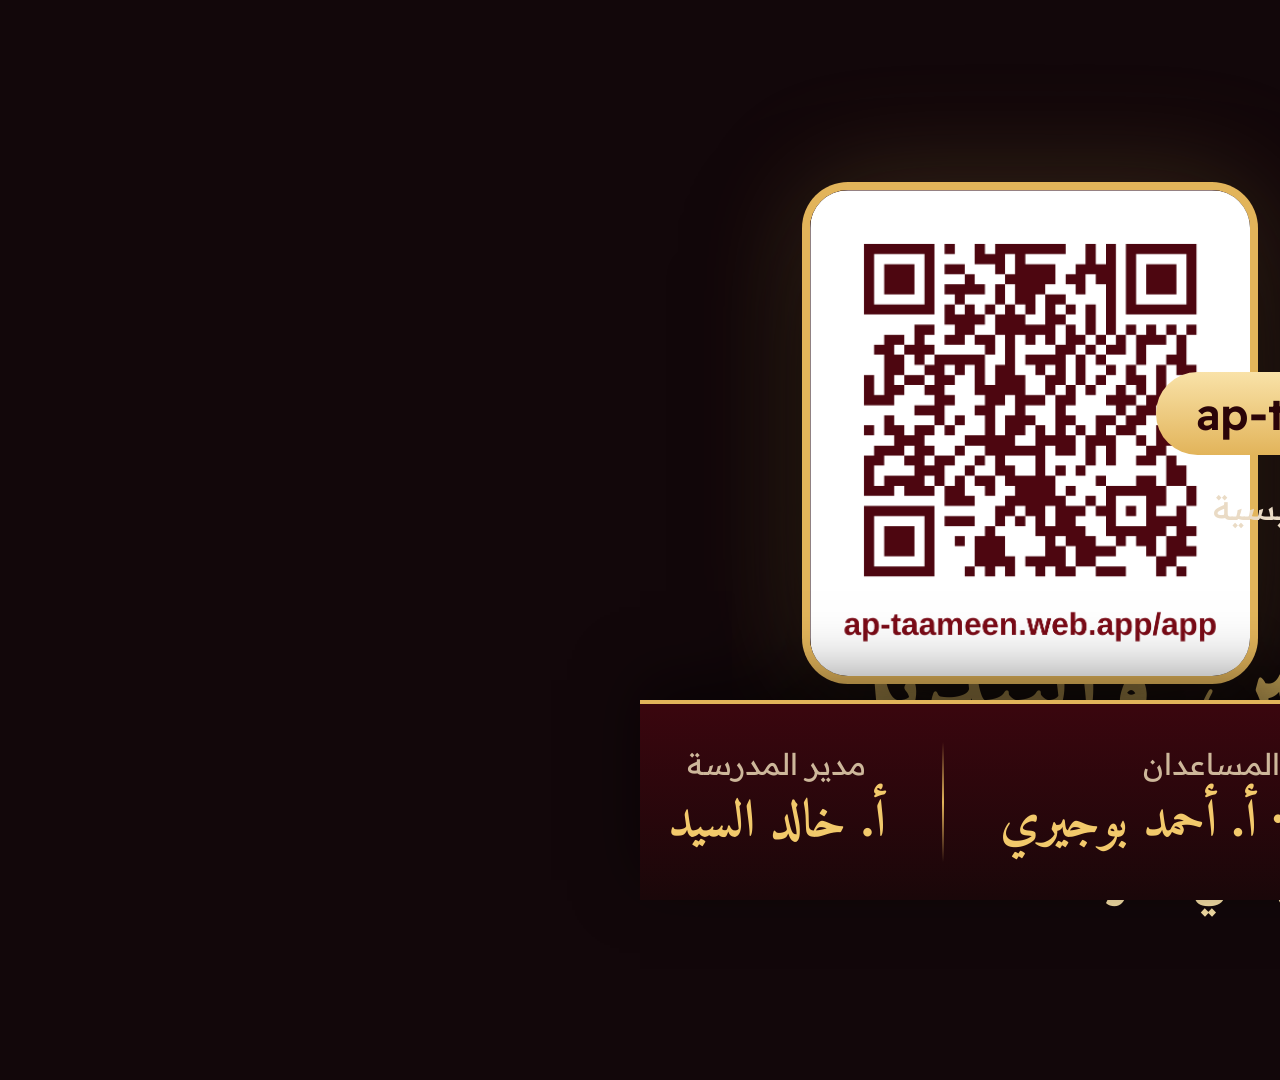
<file: docs/video-src/film.html>
<!doctype html>
<html lang="ar" dir="rtl"><head><meta charset="utf-8">
<script type="importmap">{ "imports": { "three": "./vendor/three/build/three.module.js", "three/addons/": "./vendor/three/examples/jsm/" } }</script>
<style>
@font-face{font-family:R;font-weight:400;src:url(a/readex-pro-arabic-400-normal.woff2)}
@font-face{font-family:R;font-weight:700;src:url(a/readex-pro-arabic-700-normal.woff2)}
@font-face{font-family:L;font-weight:600;src:url(a/readex-pro-latin-600-normal.woff2)}
@font-face{font-family:A;font-weight:700;src:url(a/amiri-arabic-700-normal.woff2)}
*{box-sizing:border-box;margin:0;padding:0}
html,body{width:1920px;height:1080px;overflow:hidden;background:#12070a;font-family:R,L}
canvas{position:absolute;left:0;top:0}
#ov{position:absolute;inset:0;pointer-events:none}
.w{display:inline-block;will-change:transform}
#panel{position:absolute;right:130px;top:0;width:820px;height:1080px}
#badge{position:absolute;right:0;top:240px;display:flex;align-items:center;gap:18px;font:700 32px R;color:#2b0408;background:linear-gradient(#f9e2a8,#e2b45a 55%,#b8862b);padding:10px 34px 10px 12px;border-radius:60px;box-shadow:0 12px 40px rgba(0,0,0,.4),0 0 40px rgba(226,180,90,.25)}
#badge b{width:64px;height:64px;border-radius:50%;background:#2b0408;color:#f2c96b;display:grid;place-items:center;font:600 38px L}
.tt{position:absolute;right:0;top:360px;width:820px;text-align:right;font:700 104px/1.3 A;color:#f2c96b;text-shadow:0 8px 40px rgba(0,0,0,.55)}
.tt .clip{display:inline-block;overflow:hidden;padding:0 4px 18px;margin-bottom:-18px;vertical-align:top}
.sb{position:absolute;right:0;top:520px;width:820px;text-align:right;font:400 46px/1.5 R;color:#f3e6d6}
.ch{position:absolute;right:0;top:640px;width:820px;display:flex;flex-wrap:wrap;gap:18px;justify-content:flex-start}
.ch span{font:400 34px R;border:2px solid rgba(242,201,107,.55);color:#f9e2a8;padding:12px 30px;border-radius:50px;background:rgba(20,6,8,.55);display:inline-flex;align-items:center;gap:10px}
.ch span.on{background:linear-gradient(#f9e2a8,#e2b45a 60%,#c99a40);color:#2b0408;border-color:#f9e2a8;box-shadow:0 0 40px rgba(242,201,107,.5)}
.ch .ar{font:700 34px L;color:#e2b45a;align-self:center}
.ch span .n{font:600 26px L;opacity:.8}
.cc{direction:ltr;unicode-bidi:isolate;display:inline-flex}.cc i{font-style:normal;display:inline-block;font:600 34px L}
.ltr{direction:ltr;unicode-bidi:isolate;font-family:L}
#prog{position:absolute;right:130px;bottom:70px;display:flex;gap:14px;direction:rtl}
#prog i{width:46px;height:8px;border-radius:6px;background:rgba(242,201,107,.22);display:block;position:relative;overflow:hidden}
#prog i u{position:absolute;inset:0;background:#f2c96b;transform-origin:right;display:block}
#intro{position:absolute;left:0;right:0;top:600px;text-align:center}
#intro .t1{font:700 132px/1.25 A;color:#f2c96b;text-shadow:0 10px 50px rgba(0,0,0,.6)}
#intro .t2{font:400 48px R;color:#eadbc5;margin-top:10px}
#intro .t3{font:700 40px R;color:#f9e2a8;margin-top:22px;letter-spacing:0}
#end{position:absolute;inset:0}
#qr{position:absolute;left:170px;top:190px;width:440px;border-radius:38px;box-shadow:0 0 0 8px #e2b45a,0 50px 120px rgba(0,0,0,.65),0 0 120px rgba(226,180,90,.25)}
#endT{position:absolute;right:130px;top:200px;width:660px;text-align:right}
#endT .a{font:700 128px/1.2 A;color:#f2c96b}
#endT .u{margin-top:18px;display:inline-block;font:600 44px L;color:#2b0408;background:linear-gradient(#f9e2a8,#e2b45a);padding:14px 40px;border-radius:60px;direction:ltr}
#endT .s{font:400 34px/1.6 R;color:#eadbc5;margin-top:26px}
#cred{position:absolute;left:0;right:0;bottom:0;height:200px;background:linear-gradient(#3a060e,#1a0709);border-top:4px solid #e2b45a;display:flex;justify-content:space-around;align-items:center;text-align:center;box-shadow:0 -20px 60px rgba(0,0,0,.5)}
#cred div{font:400 30px R;color:#cdb79a}
#cred b{display:block;font:700 52px/1.35 A;color:#f2c96b;margin-top:6px}
#cred .sep{width:2px;height:120px;background:linear-gradient(transparent,#e2b45a,transparent)}
</style></head><body>
<canvas id="bg" width="1920" height="1080"></canvas>
<div id="gl"></div>
<canvas id="fx" width="1920" height="1080"></canvas>
<div id="ov">
  <div id="intro"><div class="t1" id="i1"></div><div class="t2" id="i2"></div><div class="t3" id="i3"></div></div>
  <div id="panel"><div id="badge"><b id="bn">1</b><span id="bl"></span></div><div id="tts"></div></div>
  <div id="prog"><i><u></u></i><i><u></u></i><i><u></u></i><i><u></u></i><i><u></u></i></div>
  <div id="end"><img id="qr" src="a/qr.png"><div id="endT"><div class="a" id="ea"></div><div><span class="u" id="eu">ap-taameen.web.app/app</span></div><div class="s" id="es">امسح الباركود · أضفه للشاشة الرئيسية<br>وادخل برمزك من الإدارة</div></div>
    <div id="cred"><div>إعداد<b>أ. طلال سعود</b></div><span class="sep"></span><div>المديران المساعدان<b>أ. أنور الجابري · أ. أحمد بوجيري</b></div><span class="sep"></span><div>مدير المدرسة<b>أ. خالد السيد</b></div></div></div>
</div>
<script src="rects.js"></script>
<script type="module">
import * as THREE from 'three';
import { RoundedBoxGeometry } from 'three/addons/geometries/RoundedBoxGeometry.js';
import { RoomEnvironment } from 'three/addons/environments/RoomEnvironment.js';
const W = 1920, H = 1080, O = 2.5;            // O = بداية التعليق
const $ = s => document.querySelector(s);
const clamp = (v, a = 0, b = 1) => Math.min(b, Math.max(a, v));
const prog = (t, a, b) => clamp((t - a) / (b - a));
const E = { out3: x => 1 - Math.pow(1 - x, 3), out5: x => 1 - Math.pow(1 - x, 5), io3: x => x < .5 ? 4 * x * x * x : 1 - Math.pow(-2 * x + 2, 3) / 2,
  back: x => { const c = 1.6; return 1 + (c + 1) * Math.pow(x - 1, 3) + c * Math.pow(x - 1, 2); }, io: x => x < .5 ? 2 * x * x : 1 - Math.pow(-2 * x + 2, 2) / 2 };
const at = (t, a, b, e = 'out3') => E[e](prog(t, a, b));
const lerp = (a, b, k) => a + (b - a) * k;
function kf(t, K, e = 'io3') {            // K = [[t, v], …] ; v رقم أو مصفوفة
  if (t <= K[0][0]) return K[0][1]; if (t >= K[K.length - 1][0]) return K[K.length - 1][1];
  for (let i = 0; i < K.length - 1; i++) if (t >= K[i][0] && t <= K[i + 1][0]) {
    const k = E[K[i + 1][2] || e]((t - K[i][0]) / (K[i + 1][0] - K[i][0])), a = K[i][1], b = K[i + 1][1];
    return Array.isArray(a) ? a.map((v, j) => lerp(v, b[j], k)) : lerp(a, b, k); }
}
const rs = (st, sel) => (RS[st] || RM[st] || {})[sel];
const ctr = r => [r[0] + r[2] / 2, r[1] + r[3] / 2];

// ================= الخلفية =================
const BG = $('#bg').getContext('2d');
const pat = document.createElement('canvas'); pat.width = 2600; pat.height = 1600;
{ const p = pat.getContext('2d'); p.strokeStyle = 'rgba(226,180,90,.075)'; p.lineWidth = 1.6; const S = 130;
  const star = (cx, cy, r) => { p.beginPath(); for (let i = 0; i < 16; i++) { const a = i * Math.PI / 8, rr = i % 2 ? r * .62 : r; p.lineTo(cx + rr * Math.cos(a), cy + rr * Math.sin(a)); } p.closePath(); p.stroke(); };
  for (let y = 0; y < 1600 + S; y += S) for (let x = 0; x < 2600 + S; x += S) { star(x, y, S * .42); p.beginPath(); p.rect(x + S / 2 - S * .16, y + S / 2 - S * .16, S * .32, S * .32); p.stroke(); } }
const dust = Array.from({ length: 70 }, (_, i) => { const r = (n) => { const x = Math.sin(i * 127.1 + n * 311.7) * 43758.5453; return x - Math.floor(x); }; return { x: r(1) * W, y: r(2) * H, s: .6 + r(3) * 2.4, v: 6 + r(4) * 18, ph: r(5) * 6.28, a: .15 + r(6) * .45 }; });
function drawBG(t, glow) {
  const g = BG.createRadialGradient(W * .32, H * .45, 40, W * .45, H * .5, 1250);
  g.addColorStop(0, '#6b0d1c'); g.addColorStop(.45, '#33050c'); g.addColorStop(1, '#0f0507');
  BG.fillStyle = g; BG.fillRect(0, 0, W, H);
  BG.save(); BG.globalAlpha = 1; BG.translate(W / 2, H / 2); BG.rotate(-.06 + t * .0025); BG.translate(-1300 - t * 6, -800 - t * 2.5); BG.drawImage(pat, 0, 0); BG.restore();
  // توهج خلف الجوال
  const gx = glow[0], gy = glow[1], gr = glow[2];
  const g2 = BG.createRadialGradient(gx, gy, 0, gx, gy, gr); g2.addColorStop(0, `rgba(242,190,100,${glow[3] * .30})`); g2.addColorStop(.5, `rgba(180,60,60,${glow[3] * .12})`); g2.addColorStop(1, 'rgba(0,0,0,0)');
  BG.fillStyle = g2; BG.fillRect(0, 0, W, H);
  for (const d of dust) { const y = ((d.y - t * d.v) % H + H) % H, x = d.x + Math.sin(t * .4 + d.ph) * 20; BG.fillStyle = `rgba(249,226,168,${d.a * (.6 + .4 * Math.sin(t * 1.3 + d.ph))})`; BG.beginPath(); BG.arc(x, y, d.s, 0, 6.283); BG.fill(); }
  const v = BG.createRadialGradient(W / 2, H / 2, 500, W / 2, H / 2, 1250); v.addColorStop(0, 'rgba(0,0,0,0)'); v.addColorStop(1, 'rgba(0,0,0,.55)');
  BG.fillStyle = v; BG.fillRect(0, 0, W, H);
}

// ================= الجوال 3D =================
const renderer = new THREE.WebGLRenderer({ antialias: true, alpha: true, preserveDrawingBuffer: true });
renderer.setPixelRatio(1); renderer.setSize(W, H); renderer.setClearColor(0x000000, 0);
renderer.toneMapping = THREE.ACESFilmicToneMapping; renderer.toneMappingExposure = 1.05;
$('#gl').appendChild(renderer.domElement);
const scene = new THREE.Scene();
const pmrem = new THREE.PMREMGenerator(renderer); scene.environment = pmrem.fromScene(new RoomEnvironment(), 0.04).texture;
const camera = new THREE.PerspectiveCamera(30, W / H, 0.05, 100);
const key = new THREE.DirectionalLight(0xfff1dc, 2.4); key.position.set(3, 5, 6); scene.add(key);
const rim = new THREE.DirectionalLight(0xf2c96b, 2.2); rim.position.set(-5, 2, -4); scene.add(rim);
const rim2 = new THREE.DirectionalLight(0xff6070, 0.9); rim2.position.set(5, -2, -3); scene.add(rim2);
scene.add(new THREE.AmbientLight(0xffffff, 0.12));
const scrC = document.createElement('canvas'); scrC.width = 780; scrC.height = 1688; const SX = scrC.getContext('2d');
const scrTex = new THREE.CanvasTexture(scrC); scrTex.colorSpace = THREE.SRGBColorSpace; scrTex.anisotropy = 8;
function rr(w, h, r) { const s = new THREE.Shape(), x = -w / 2, y = -h / 2; s.moveTo(x + r, y); s.lineTo(x + w - r, y); s.quadraticCurveTo(x + w, y, x + w, y + r); s.lineTo(x + w, y + h - r); s.quadraticCurveTo(x + w, y + h, x + w - r, y + h); s.lineTo(x + r, y + h); s.quadraticCurveTo(x, y + h, x, y + h - r); s.lineTo(x, y + r); s.quadraticCurveTo(x, y, x + r, y); return s; }
const rig = new THREE.Group(); scene.add(rig);
const BW = 0.716, BH = 1.466, BD = 0.083;
const SWd = BW - 0.05, SHd = SWd * 844 / 390;          // نسبة الشاشة = نسبة اللقطة بالضبط
const metal = new THREE.MeshPhysicalMaterial({ color: new THREE.Color('#c9a866'), metalness: 0.9, roughness: 0.32, clearcoat: 0.3, envMapIntensity: 0.9 });
const body = new THREE.Mesh(new RoundedBoxGeometry(BW, Math.max(BH, SHd + 0.05), BD, 8, 0.1), metal); rig.add(body);
const BHr = Math.max(BH, SHd + 0.05);
const front = new THREE.Mesh(new THREE.ShapeGeometry(rr(BW - 0.012, BHr - 0.012, 0.095), 24), new THREE.MeshStandardMaterial({ color: 0x050506, roughness: 0.3 })); front.position.z = BD / 2 + 0.0005; rig.add(front);
const sg = new THREE.ShapeGeometry(rr(SWd, SHd, 0.075), 24); { const p = sg.attributes.position, uv = []; for (let i = 0; i < p.count; i++) uv.push(p.getX(i) / SWd + .5, p.getY(i) / SHd + .5); sg.setAttribute('uv', new THREE.Float32BufferAttribute(uv, 2)); }
const screen = new THREE.Mesh(sg, new THREE.MeshBasicMaterial({ map: scrTex, toneMapped: false })); screen.position.z = BD / 2 + 0.001; rig.add(screen);
const isl = new THREE.Mesh(new THREE.CapsuleGeometry(0.028, 0.14, 6, 16), new THREE.MeshBasicMaterial({ color: 0x000000 })); isl.rotation.z = Math.PI / 2; isl.scale.z = 0.05; isl.position.set(0, SHd / 2 - 0.045, BD / 2 + 0.0015); rig.add(isl);
const hole = new THREE.Mesh(new THREE.CircleGeometry(0.018, 24), new THREE.MeshBasicMaterial({ color: 0x000000 })); hole.position.set(0, SHd / 2 - 0.035, BD / 2 + 0.0015); rig.add(hole);
const btn = (x, y, h) => { const b = new THREE.Mesh(new RoundedBoxGeometry(0.012, h, 0.03, 3, 0.005), metal); b.position.set(x, y, 0); rig.add(b); };
btn(-BW / 2 - 0.004, 0.38, 0.06); btn(-BW / 2 - 0.004, 0.26, 0.11); btn(-BW / 2 - 0.004, 0.12, 0.11); btn(BW / 2 + 0.004, 0.2, 0.18);
const bump = new THREE.Mesh(new RoundedBoxGeometry(0.36, 0.38, 0.03, 6, 0.06), new THREE.MeshPhysicalMaterial({ color: 0x2a1a12, metalness: 0.4, roughness: 0.25, clearcoat: 1 }));
bump.position.set(-BW / 2 + 0.22, BHr / 2 - 0.23, -BD / 2 - 0.012); rig.add(bump);
for (const [x, y] of [[-0.07, 0.08], [-0.07, -0.08], [0.08, 0]]) { const l = new THREE.Mesh(new THREE.CylinderGeometry(0.058, 0.058, 0.03, 32), new THREE.MeshPhysicalMaterial({ color: 0x0a0a0c, metalness: 0.8, roughness: 0.05, clearcoat: 1 })); l.rotation.x = Math.PI / 2; l.position.set(bump.position.x + x, bump.position.y + y, -BD / 2 - 0.03); rig.add(l); }
const glass = new THREE.Mesh(new THREE.ShapeGeometry(rr(BW - 0.012, BHr - 0.012, 0.095), 24), new THREE.MeshPhysicalMaterial({ color: 0x000000, transparent: true, opacity: 0.04, roughness: 0.05, clearcoat: 0.5, envMapIntensity: 0.25 })); glass.position.z = BD / 2 + 0.002; rig.add(glass);
const tmpV = new THREE.Vector3();
const sp = (fx, fy) => screen.localToWorld(tmpV.set((fx - .5) * SWd, (.5 - fy) * SHd, 0.002).clone());
const target = new THREE.Vector3();
function pose(c) {
  const d = Math.PI / 180;
  rig.rotation.set(c.rx * d, c.ry * d, (c.rz || 0) * d); rig.position.set(c.x || 0, c.y || 0, 0); rig.updateMatrixWorld(true);
  const dist = 3.7 / (c.s || 1);
  const k = clamp(((c.s || 1) - 1) / 1.1);
  target.copy(new THREE.Vector3(0, 0, 0)).lerp(sp(c.fx ?? .5, c.fy ?? .5), k);
  const n = new THREE.Vector3(0, 0, 1).applyQuaternion(screen.getWorldQuaternion(new THREE.Quaternion()));
  const vd = new THREE.Vector3(0, 0.08, 1).normalize().lerp(n, k * 0.55).normalize();
  camera.position.copy(target).addScaledVector(vd, dist); camera.lookAt(target);
  camera.setViewOffset(W, H, (c.ox ?? .17) * W, 0, W, H);   // الجوال يسار، والنص يمين
  camera.updateProjectionMatrix();
}
function screenToPx(fx, fy) { const v = sp(fx, fy).project(camera); return [(v.x + 1) / 2 * W, (1 - v.y) / 2 * H]; }

// ================= الصور =================
const cache = new Map();
function load(name) {
  if (cache.has(name)) return cache.get(name);
  const src = name.startsWith('mk:') ? `mk/${name.slice(3)}.jpg` : name.startsWith('a:') ? `a/${name.slice(2)}` : `st/${name}.jpg`;
  const pr = new Promise((res, rej) => { const im = new Image(); im.onload = () => createImageBitmap(im, { resizeWidth: 780, resizeHeight: 1688, resizeQuality: 'high' }).then(res); im.onerror = () => rej(src); im.src = src; });
  cache.set(name, pr); if (cache.size > 60) cache.delete(cache.keys().next().value); return pr;
}
const handImg = new Image(); handImg.src = 'data:image/svg+xml;base64,' + btoa(`<svg xmlns="http://www.w3.org/2000/svg" viewBox="0 0 64 80"><path d="M24 4c3.3 0 6 2.7 6 6v22l2.4-.9c3-1 6 .6 7 3.4 3-1.2 6.4.3 7.6 3.3 3-.8 6.2 1.1 6.8 4.2l1.4 15c.9 9.8-6.3 18-16.2 18H35c-5.4 0-9.4-2.2-12.6-6.6L9.6 50.6c-2-2.8-1.4-6.6 1.4-8.4 2.6-1.7 6-1 7.8 1.4L18 44V10c0-3.3 2.7-6 6-6z" fill="#fff" stroke="#2b0408" stroke-width="3" stroke-linejoin="round"/></svg>`);
const iconImg = new Image(); iconImg.src = 'a/icon.svg';
const sumImg = id => id;

// ================= جدول الشاشة =================
const SCR = [];   // [t, img, fade]
const sq = (t, img, f = .18) => SCR.push([t, img, f]);
const seq = (t0, t1, pre, n, from = 0) => { for (let i = 0; i < n; i++) SCR.push([t0 + (t1 - t0) * i / (n - 1), pre + String(i + from).padStart(2, '0'), 0]); };
const seqM = (t0, t1, pre, n) => { for (let i = 0; i < n; i++) SCR.push([t0 + (t1 - t0) * i / (n - 1), 'mk:' + pre + i, 0]); };
sq(0, 'L0', 0);
sq(6.46, 'mk:cam0', .25); sq(7.45, 'mk:cam1', .12);
sq(8.75, 'mk:sa0', .25);
seqM(11.3, 11.62, 'sa1_', 9); sq(12.35, 'mk:sa1_hl', .08);
seqM(12.72, 13.05, 'sa2_', 9);
seqM(13.62, 14.05, 'home_', 9);
sq(14.75, 'mk:ch0', 0);
seqM(15.68, 15.92, 'ch1_', 7); sq(16.55, 'mk:ch1_hl', .08);
seqM(16.82, 17.05, 'ch2_', 7);
seqM(17.42, 17.8, 'ahome_', 9);
sq(18.2, 'L0', 0);
['L1', 'L2', 'L3', 'L4', 'L5', 'L6'].forEach((s, i) => sq(19.5 + i * .25, s, 0));
seq(23.38, 23.86, 'TIN', 8); sq(23.95, 'T0', .1);
for (let i = 1; i <= 9; i++) sq(29.1 + (i - 1) * .09, 'D' + String(i).padStart(2, '0'), 0);
seq(29.95, 30.4, 'C', 9); sq(30.42, 'C_open', 0);
seq(30.62, 31.1, 'F', 9); sq(31.15, 'A_done', .15);
sq(31.75, 'E0', .3);
seq(32.58, 33.03, 'X', 9); sq(33.05, 'X_open', 0); sq(33.92, 'X_pick', .06);
seq(34.32, 34.8, 'RJ', 9); sq(34.85, 'RJ_done', .12);
seq(36.42, 36.87, 'U', 8); sq(36.95, 'U_done', .1);
sq(37.6, 'E1', .3);
seq(38.55, 38.87, 'Q', 9); sq(38.9, 'Q_blank', 0);
sq(40.75, 'Q_day', .15); sq(44.15, 'Q_pick', .08);
['Q_r1', 'Q_r2', 'Q_r3', 'Q_r4', 'Q_r5', 'Q_r6'].forEach((s, i) => sq(44.7 + i * .13, s, 0));
seq(45.9, 46.26, 'S', 7); sq(46.3, 'S_done', .08);
sq(46.95, 'S_ok_scroll', .35);
sq(48.55, 'P_L6', 0);
seq(49.55, 50.05, 'PIN', 6); sq(50.1, 'P_T0', .08);
seq(51.95, 52.2, 'PS', 6); sq(52.25, 'P_S0', .05);
sq(55.6, 'L0', .4);
SCR.sort((a, b) => a[0] - b[0]);
function scrAt(t) { let i = 0; while (i + 1 < SCR.length && SCR[i + 1][0] <= t) i++; const cur = SCR[i], prev = SCR[Math.max(0, i - 1)]; const k = cur[2] ? clamp((t - cur[0]) / cur[2]) : 1; return { a: prev[1], b: cur[1], k: i === 0 ? 1 : k }; }

// حلقات النبض: [t0, t1, state, selector | rect]
const RINGS = [
  [7.5, 8.55, 'cam1', 'pill'], [10.6, 11.25, 'sa0', 'share'], [12.25, 12.62, 'sa1_8', 'a2h'], [13.15, 13.55, 'sa2_8', 'add'], [14.05, 14.6, 'home_8', 'appic', 1],
  [15.3, 15.62, 'ch0', 'dots'], [16.45, 16.75, 'ch1_6', 'inst'], [17.08, 17.32, 'ch2_6', 'instbtn'], [17.8, 18.15, 'ahome_8', 'appic', 1],
  [19.0, 21.1, 'L0', '#codeBoxes'], [22.5, 23.33, 'L0', '#loginBtn'],
  [25.1, 26.0, 'T0', '#stack .card.top .per'], [25.95, 26.55, 'T0', '#stack .card.top .code'], [26.5, 27.3, 'T0', '#stack .card.top .tm'],
  [27.4, 28.95, 'T0', '#btnYes'], [30.45, 30.62, 'C_open', '[data-x=go]'],
  [32.0, 32.56, 'E0', '#btnNo'], [33.45, 33.92, 'X_open', '#rsn [data-r="1"]'], [34.0, 34.3, 'X_pick', '[data-x=go]'],
  [35.2, 36.42, 'RJ_done', '#snackUndo'],
  [37.6, 38.52, 'E1', '#btnReq'], [40.15, 40.72, 'Q_blank', '#rqDate'], [41.4, 43.6, 'Q_day', '#rqPer'], [43.7, 44.15, 'Q_day', 'per3'], [44.55, 45.5, 'Q_r6', '#rqWhy'], [45.5, 45.88, 'Q_r6', '[data-x=go]'],
  [47.3, 48.3, 'S_ok_scroll', '#reqList .item'],
  [49.0, 49.55, 'P_L6', '#loginBtn'], [50.5, 51.2, 'P_T0', '#tabTasks'], [51.5, 51.95, 'P_T0', '#tabSup'],
  [53.2, 53.7, 'P_S0', 'sup0'], [53.65, 54.15, 'P_S0', 'sup1'], [54.1, 54.6, 'P_S0', 'sup2'], [54.55, 55.0, 'P_S0', 'sup3'],
];
function rectOf(st, sel) {
  if (sel === 'per3') return RS.Q_day.__per[0].slice(1);
  if (sel.startsWith('sup')) return RS.P_S0.__sup[+sel.slice(3)];
  return rs(st, sel);
}
// الإصبع: [tIn, tTap, tOut, state, selector, (drag: [dx, t0, t1])]
const TAPS = [
  [8.0, 8.55, 8.9, 'cam1', 'pill'], [10.7, 11.22, 11.6, 'sa0', 'share'], [12.2, 12.62, 12.9, 'sa1_8', 'a2h'], [13.15, 13.5, 13.8, 'sa2_8', 'add'],
  [15.25, 15.62, 15.95, 'ch0', 'dots'], [16.4, 16.72, 16.95, 'ch1_6', 'inst'], [17.0, 17.3, 17.55, 'ch2_6', 'instbtn'],
  [22.9, 23.3, 23.6, 'L0', '#loginBtn'],
  [27.6, -1, 28.75, 'T0', '#btnYes'],
  [28.85, -1, 30.0, 'T0', '#stack .card.top', [171, 29.1, 29.9]],
  [30.2, 30.55, 30.85, 'C_open', '[data-x=go]'],
  [32.05, 32.52, 32.8, 'E0', '#btnNo'], [33.55, 33.88, 34.05, 'X_open', '#rsn [data-r="1"]'], [34.05, 34.28, 34.55, 'X_pick', '[data-x=go]'],
  [35.9, 36.38, 36.75, 'RJ_done', '#snackUndo'],
  [38.1, 38.5, 38.8, 'E1', '#btnReq'], [40.3, 40.7, 41.0, 'Q_blank', '#rqDate'], [43.75, 44.1, 44.45, 'Q_day', 'per3'], [45.45, 45.85, 46.15, 'Q_r6', '[data-x=go]'],
  [49.1, 49.5, 49.8, 'P_L6', '#loginBtn'], [51.55, 51.9, 52.25, 'P_T0', '#tabSup'],
];
// التقريب والكاميرا: [t, s, fx, fy, rx, ry]
const CAM = [
  [5.0, 1, .5, .5, 8, -24], [6.2, 1, .5, .5, 4, -14], [7.2, 1.35, .5, .45, 2, -8], [8.4, 1.2, .5, .7, 2, -6],
  [9.2, 1.0, .5, .5, 4, -12], [10.6, 1.0, .5, .55, 3, -10], [11.0, 1.55, .47, .9, 0, -4], [11.9, 1.25, .5, .7, 2, -6], [12.75, 1.0, .5, .5, 3, -10], [13.15, 1.7, .25, .12, 0, -4], [13.55, 1.7, .25, .12, 0, -4], [13.85, 1.15, .7, .6, 2, -8],
  [14.3, 1.0, .5, .5, 4, -14], [15.1, 1.0, .5, .5, 4, -14], [15.5, 1.5, .75, .2, 0, -6], [16.4, 1.45, .62, .35, 0, -6], [17.1, 1.1, .5, .5, 2, -8], [17.6, 1.1, .7, .6, 2, -8],
  [18.0, 1.0, .5, .5, 6, -16], [19.0, 1.0, .5, .5, 4, -12], [19.5, 1.95, .5, .53, 0, -4], [22.3, 1.95, .5, .53, 0, -4], [22.9, 1.45, .5, .6, 1, -6], [23.6, 1.0, .5, .5, 4, -12],
  [24.4, 1.85, .5, .32, 0, -5], [27.2, 1.85, .5, .32, 0, -5], [27.7, 1.35, .5, .55, 2, -7], [28.9, 1.25, .5, .45, 2, -7], [30.2, 1.25, .5, .6, 2, -8], [30.7, 1.1, .5, .5, 3, -10],
  [31.7, 1.1, .5, .5, 3, -10], [32.3, 1.4, .5, .6, 1, -7], [33.2, 1.45, .5, .65, 1, -6], [34.2, 1.4, .5, .75, 1, -6], [34.9, 1.25, .5, .7, 2, -8], [35.4, 2.0, .3, .86, 0, -4], [36.7, 2.0, .3, .86, 0, -4], [37.3, 1.0, .5, .5, 4, -12],
  [37.9, 1.3, .5, .72, 2, -8], [38.9, 1.2, .5, .55, 2, -8], [39.8, 1.7, .5, .4, 0, -5], [41.2, 1.7, .5, .45, 0, -5], [41.9, 1.85, .5, .56, 0, -4], [43.9, 1.85, .5, .56, 0, -4], [44.6, 1.7, .5, .76, 0, -5], [45.6, 1.5, .5, .82, 1, -6], [46.3, 1.0, .5, .5, 4, -10],
  [46.7, 1.55, .5, .14, 0, -5], [47.15, 1.55, .5, .14, 0, -5], [47.6, 1.65, .5, .7, 0, -5], [48.0, 1.65, .5, .7, 0, -5], [48.2, 1.0, .5, .5, 6, -14],
  [49.0, 1.2, .5, .55, 3, -10], [50.0, 1.0, .5, .5, 4, -12], [50.4, 1.6, .55, .92, 1, -6], [52.0, 1.6, .55, .92, 1, -6], [52.6, 1.0, .5, .5, 3, -10], [53.0, 1.55, .5, .45, 0, -5], [54.8, 1.55, .5, .45, 0, -5], [55.4, 1.0, .5, .5, 6, -16],
];
// لفّات: [t0, t1] لفة كاملة حول Y
const SPINS = [[14.25, 14.95], [17.85, 18.55], [48.05, 48.8]];

// ================= النصوص =================
const TT = [   // [t0, t1, title, sub, chips[[txt, tOn]], badge]
  [6.6, 8.5, 'امسح الباركود', 'بكاميرا تلفونك', [], 1],
  [8.6, 14.3, 'على الآيفون', '', [['Safari', 10.04], ['مشاركة', 11.2], ['إضافة إلى الشاشة الرئيسية', 12.6]], 1],
  [14.45, 17.84, 'على الأندرويد', '', [['Chrome', 15.5], ['تثبيت التطبيق', 16.7]], 1],
  [18.3, 23.58, 'رمزك من 6 أرقام', 'يوصلك من الإدارة', [['🔒 لا تشاركه مع أحد', 22.45]], 2, { sub: 21.12, title: 18.9 }],
  [23.75, 27.25, 'تكليفك في بطاقة', '', [['الحصة الرابعة', 25.18], ['<bdi dir="ltr" class="cc"><i>2</i><i>ع</i><i>1</i></bdi>', 26.02], ['<span class="ltr">10:10–10:55</span>', 26.56]], 3],
  [27.35, 30.65, 'استلمت التكليف', 'اضغط الزر… أو اسحب يمينًا', [], 3, { sub: 28.94 }],
  [30.75, 34.35, 'عندي عذر رسمي', 'واختر السبب', [], 3, { sub: 33.54, title: 31.9 }],
  [34.45, 37.0, 'تراجع خلال ثوانٍ', 'لو أخطأت', [], 3, { sub: 34.6, title: 35.3 }],
  [37.1, 41.25, 'طلب تبديل حصة', 'اختر اليوم', [], 4, { sub: 40.36 }],
  [41.35, 45.45, 'حصصك الحقيقية', 'من الجدول', [['اختر الحصة', 43.68], ['اكتب السبب', 44.64]], 4, { sub: 42.98 }],
  [45.55, 48.1, 'أرسل الطلب', 'والرد يوصلك من الإدارة', [], 4, { sub: 46.24 }],
  [48.25, 55.0, 'رمز واحد للمشرف', 'تابع تأمين صفوفك أولًا بأول', [['تكليفاتي', 50.64], ['المتابعة', 51.86]], 5, { title: 49.4, sub: 52.6 }],
];
const BADGE = { 1: 'التثبيت', 2: 'الدخول', 3: 'بطاقة التكليف', 4: 'طلب تبديل', 5: 'المشرف' };
const words = (s, cls = '') => s.split(' ').map(w => `<span class="clip"><span class="w ${cls}">${w}</span></span>`).join(' ');
const tts = $('#tts');
tts.innerHTML = TT.map((c, i) => `<div class="blk" id="b${i}" style="position:absolute;inset:0;opacity:0"><div class="tt">${words(c[2])}</div><div class="sb">${c[3] ? words(c[3]).replace(/class="clip"/g, 'class="clip" style="padding-bottom:6px"') : ''}</div><div class="ch">${c[4].map(x => `<span>${x[0]}</span>`).join(c[5] === 1 ? '<b class="ar">←</b>' : '')}</div></div>`).join('');
$('#i1').innerHTML = words('تطبيق التأمين والتبديل'); $('#i2').innerHTML = words('مدرسة ابن رشد الإعدادية للبنين'); $('#i3').innerHTML = words('تكليفاتك كلها في تلفونك');
$('#ea').innerHTML = words('ابدأ الآن');
const wordAnim = (el, t, t0, gap = .09, dur = .55) => { el.querySelectorAll('.w').forEach((w, i) => { const k = at(t, t0 + i * gap, t0 + i * gap + dur, 'out5'); w.style.transform = `translateY(${(1 - k) * 110}%)`; w.style.opacity = k > 0 ? 1 : 0; }); };

function drawText(t) {
  // المقدمة
  const iv = t < 6.6; $('#intro').style.display = iv ? 'block' : 'none';
  if (iv) {
    const iw = $('#i1').querySelectorAll('.w'); [2.5, 3.18, 3.62].forEach((s, i) => { const k = at(t, s - .12, s + .45, 'out5'); iw[i].style.transform = `translateY(${(1 - k) * 110}%)`; iw[i].style.opacity = k > 0 ? 1 : 0; });
    wordAnim($('#i2'), t, 4.0, .07); wordAnim($('#i3'), t, 4.5, .1);
    const out = at(t, 5.1, 5.85, 'io3'); $('#intro').style.transform = `translateY(${-out * 80}px) scale(${1 - out * .12})`; $('#intro').style.opacity = 1 - out;
  }
  // اللوحة
  let badge = 0;
  TT.forEach((c, i) => {
    const el = $('#b' + i), on = t >= c[0] - .05 && t <= c[1] + .05; el.style.opacity = on ? 1 : 0; if (!on) return; badge = c[5];
    const o = c[6] || {};
    const out = at(t, c[1] - .35, c[1], 'io3');
    el.style.transform = `translateY(${-out * 40}px)`; el.style.opacity = 1 - out;
    wordAnim(el.querySelector('.tt'), t, o.title ?? c[0]);
    wordAnim(el.querySelector('.sb'), t, o.sub ?? (c[0] + .35), .07);
    el.querySelectorAll('.ch .ar').forEach((a, j) => { a.style.opacity = at(t, c[4][j + 1][1] - .3, c[4][j + 1][1]); });
    [...el.querySelector('.ch').children].filter(x => x.tagName === 'SPAN').forEach((s, j) => { const tOn = c[4][j][1]; const k = at(t, tOn - .25, tOn + .25, 'back'); s.style.transform = `translateY(${(1 - clamp(k, 0, 1.2)) * 40}px) scale(${.85 + .15 * k})`; s.style.opacity = clamp(k * 2); s.classList.toggle('on', c[5] === 1 && t >= tOn && j === c[4].findLastIndex(x => t >= x[1])); });
  });
  const bIn = TT.find(c => t >= c[0] - .05 && t <= c[1] + .05);
  const bd = $('#badge'); bd.style.opacity = bIn ? 1 : 0;
  if (bIn) { const first = TT.find(c => c[5] === bIn[5]); const k = at(t, first[0] - .1, first[0] + .45, 'back'); const last = [...TT].reverse().find(c => c[5] === bIn[5]); const o = at(t, last[1] - .3, last[1], 'io3');
    bd.style.transform = `translateX(${(1 - clamp(k)) * -60}px) scale(${.7 + .3 * k})`; bd.style.opacity = clamp(k * 1.5) * (1 - o); $('#bn').textContent = bIn[5]; $('#bl').textContent = BADGE[bIn[5]]; }
  // شريط الخطوات
  const pv = t > 6.4 && t < 55.2; $('#prog').style.opacity = pv ? at(t, 6.4, 7) * (1 - at(t, 54.8, 55.2)) : 0;
  const bounds = [[6.46, 18.0], [18.0, 23.58], [23.58, 37.04], [37.04, 48.16], [48.16, 55.02]];
  document.querySelectorAll('#prog u').forEach((u, i) => { u.style.transform = `scaleX(${prog(t, bounds[i][0], bounds[i][1])})`; });
  // الخاتمة
  const ev = t > 55.0; $('#end').style.display = ev ? 'block' : 'none';
  if (ev) {
    const q = at(t, 55.0, 55.9, 'back'); $('#qr').style.transform = `translateY(${(1 - clamp(q)) * 200}px) rotate(${(1 - clamp(q)) * -8 - 2 + Math.sin(t * .8) * 1.2}deg) scale(${.8 + .2 * q})`; $('#qr').style.opacity = clamp(q * 1.5);
    wordAnim($('#ea'), t, 56.6, .12, .6);
    const u = at(t, 56.2, 56.9, 'back'); $('#eu').style.transform = `scale(${.6 + .4 * u})`; $('#eu').style.opacity = clamp(u * 1.4);
    $('#es').style.opacity = at(t, 57.2, 57.9); $('#es').style.transform = `translateY(${(1 - at(t, 57.2, 57.9)) * 20}px)`;
    const c = at(t, 57.6, 58.6, 'out5'); $('#cred').style.transform = `translateY(${(1 - c) * 220}px)`;
    $('#cred').querySelectorAll('div').forEach((d, i) => { const k = at(t, 58.0 + i * .25, 58.6 + i * .25, 'out5'); d.style.opacity = k; d.style.transform = `translateY(${(1 - k) * 30}px)`; });
  }
}

// ================= الشعار يتشكّل (المقدمة) =================
const FX = $('#fx').getContext('2d');
const SHIELD = new Path2D('M256 92 L384 138 V246 C384 330 330 386 256 420 C182 386 128 330 128 246 V138 Z');
const SHIN = new Path2D('M256 116 L362 154 V246 C362 316 318 362 256 392 C194 362 150 316 150 246 V154 Z');
const A1 = new Path2D('M190 246 A70 70 0 0 1 312 214'), A2 = new Path2D('M322 266 A70 70 0 0 1 200 298');
function drawLogo(t) {
  FX.clearRect(0, 0, W, H);
  if (t > 6.5) return;
  const out = at(t, 5.2, 6.2, 'io3');
  const S = 0.66 * (1 - out * .55), cx = lerp(960, 640, out), cy = lerp(330, 520, out);
  FX.save(); FX.globalAlpha = 1 - out; FX.translate(cx, cy); FX.scale(S, S); FX.translate(-256, -256);
  // البلاطة تظهر بعد اكتمال الرسم
  const tile = at(t, 1.95, 2.45, 'out3');
  if (tile > 0) { FX.save(); FX.globalAlpha *= tile; const r = new Path2D(); r.roundRect(0, 0, 512, 512, 112); const g = FX.createRadialGradient(256, 150, 20, 256, 256, 420); g.addColorStop(0, '#7a0f1d'); g.addColorStop(.6, '#4d0610'); g.addColorStop(1, '#2b0408'); FX.shadowColor = 'rgba(242,190,100,.55)'; FX.shadowBlur = 120 * tile; FX.fillStyle = g; FX.fill(r); FX.restore(); }
  const gold = FX.createLinearGradient(0, 92, 0, 420); gold.addColorStop(0, '#f9e2a8'); gold.addColorStop(.55, '#e2b45a'); gold.addColorStop(1, '#b8862b');
  // رسم الخطوط
  const k1 = at(t, 0.25, 1.55, 'io3'), k2 = at(t, 1.25, 2.05, 'io3');
  FX.lineCap = 'round'; FX.lineJoin = 'round';
  FX.strokeStyle = gold; FX.shadowColor = '#f2c96b'; FX.shadowBlur = 24;
  FX.setLineDash([1100, 1100]); FX.lineDashOffset = 1100 * (1 - k1); FX.lineWidth = 10; FX.stroke(SHIELD);
  const fill = at(t, 1.6, 2.2, 'out3');
  if (fill > 0) { FX.save(); FX.globalAlpha *= fill; FX.shadowBlur = 0; FX.fillStyle = gold; FX.fill(SHIELD); const ig = FX.createLinearGradient(0, 116, 0, 392); ig.addColorStop(0, '#5a0812'); ig.addColorStop(1, '#2b0408'); FX.fillStyle = ig; FX.fill(SHIN); FX.restore(); }
  FX.setLineDash([260, 260]); FX.lineWidth = 24; FX.lineDashOffset = 260 * (1 - k2); FX.shadowBlur = 18; FX.stroke(A1); FX.stroke(A2);
  // رؤوس الأسهم
  const hk = at(t, 1.95, 2.2, 'back');
  if (hk > 0) { FX.setLineDash([]); FX.fillStyle = gold; for (const [x, y, a] of [[312, 214, -0.35], [200, 298, 2.8]]) { FX.save(); FX.translate(x, y); FX.rotate(a); FX.scale(hk, hk); FX.beginPath(); FX.moveTo(-6, -24); FX.lineTo(30, 4); FX.lineTo(-14, 22); FX.closePath(); FX.fill(); FX.restore(); } }
  // لمعة
  const gl = prog(t, 2.25, 2.95);
  if (gl > 0 && gl < 1) { FX.save(); FX.clip(SHIELD); FX.globalCompositeOperation = 'lighter'; const x = lerp(60, 470, gl); const lg = FX.createLinearGradient(x - 60, 0, x + 60, 0); lg.addColorStop(0, 'rgba(255,255,255,0)'); lg.addColorStop(.5, 'rgba(255,250,230,.75)'); lg.addColorStop(1, 'rgba(255,255,255,0)'); FX.fillStyle = lg; FX.fillRect(0, 0, 512, 512); FX.restore(); }
  FX.restore();
  // شرارات عند الاكتمال
  const sp2 = prog(t, 2.2, 3.4);
  if (sp2 > 0 && sp2 < 1) for (let i = 0; i < 26; i++) { const a = i / 26 * 6.283 + i, d = 140 + E.out3(sp2) * (180 + (i % 5) * 40); FX.fillStyle = `rgba(249,226,168,${(1 - sp2) * .9})`; FX.beginPath(); FX.arc(960 + Math.cos(a) * d, 330 + Math.sin(a) * d * .9, 2 + (i % 3), 0, 6.283); FX.fill(); }
}

// ================= رسم الشاشة =================
let curA = null, curB = null;
async function drawScreen(t) {
  const s = scrAt(t); const [ia, ib] = await Promise.all([load(s.a), load(s.b)]);
  SX.globalAlpha = 1; SX.drawImage(ia, 0, 0); if (s.k < 1) { SX.globalAlpha = s.k; SX.drawImage(ib, 0, 0); SX.globalAlpha = 1; } else SX.drawImage(ib, 0, 0);
  const K = 2;   // CSS → بكسل الشاشة
  // إشعار الموافقة
  const nb = at(t, 46.5, 46.9, 'back') * (1 - at(t, 47.9, 48.2));
  if (nb > 0) { SX.save(); const y = lerp(-180, 60, clamp(nb)); SX.shadowColor = 'rgba(0,0,0,.5)'; SX.shadowBlur = 40; SX.fillStyle = 'rgba(40,36,38,.96)'; const r = new Path2D(); r.roundRect(24, y, 732, 150, 36); SX.fill(r); SX.shadowBlur = 0;
    SX.drawImage(iconImg, 50, y + 30, 90, 90); SX.fillStyle = '#fff'; SX.textAlign = 'right'; SX.direction = 'rtl'; SX.font = '700 32px R'; SX.fillText('✓ وافقت الإدارة على طلب التبديل', 724, y + 62); SX.font = '400 27px R'; SX.fillStyle = '#d6cfc8'; SX.fillText('الأربعاء 11-11-2026 — حصتك الثالثة (2ع1)…', 724, y + 108); SX.restore(); }
  // حلقات
  for (const [t0, t1, st, sel, round] of RINGS) {
    if (t < t0 - .2 || t > t1 + .25) continue; const r = rectOf(st, sel); if (!r) continue;
    const kin = at(t, t0 - .2, t0 + .15, 'back'), kout = 1 - at(t, t1, t1 + .25); const a = clamp(kin) * kout; if (a <= 0) continue;
    const pad = 6, x = r[0] * K - pad, y = r[1] * K - pad, w = r[2] * K + pad * 2, h = r[3] * K + pad * 2, rad = round ? Math.min(w, h) / 2 : Math.min(28, h / 2);
    SX.save(); SX.globalAlpha = a; SX.lineWidth = 6; SX.strokeStyle = '#f2c96b'; SX.shadowColor = '#f2c96b'; SX.shadowBlur = 26;
    const p = new Path2D(); p.roundRect(x, y, w, h, rad); SX.stroke(p);
    const ph = ((t - t0) % .9) / .9; const g = 6 + ph * 34; SX.globalAlpha = a * (1 - ph) * .9; SX.lineWidth = 5; const p2 = new Path2D(); p2.roundRect(x - g, y - g, w + g * 2, h + g * 2, rad + g); SX.stroke(p2);
    SX.restore();
  }
  // الإصبع
  for (const f of TAPS) {
    const [ti, tt, to, st, sel, drag] = f; if (t < ti - .05 || t > to + .2) continue; const r = rectOf(st, sel); if (!r) continue;
    let [cx, cy] = ctr(r); if (drag) cx += drag[0] * E.io(prog(t, drag[1], drag[2])); if (drag) cy += 13 * prog(t, drag[1], drag[2]);
    const kin = at(t, ti - .05, ti + .3, 'out3'), kout = at(t, to, to + .2);
    const ox = (1 - kin) * 70 + kout * 60, oy = (1 - kin) * 160 + kout * 140;
    const press = tt > 0 ? Math.exp(-Math.pow((t - tt) / .07, 2)) : (drag ? (t > drag[1] - .1 && t < drag[2] + .05 ? 1 : 0) * .6 : .15 + .15 * Math.sin((t - ti) * 9));
    const sc = 1.6 * (1 - press * .14);
    SX.save(); SX.globalAlpha = kin * (1 - kout);
    if (tt > 0 && t >= tt) { const k = prog(t, tt, tt + .45); SX.strokeStyle = `rgba(255,255,255,${(1 - k) * .9})`; SX.lineWidth = 6; SX.beginPath(); SX.arc(cx * K, cy * K, 20 + k * 70, 0, 6.283); SX.stroke(); SX.fillStyle = `rgba(242,201,107,${(1 - k) * .35})`; SX.fill(); }
    SX.translate(cx * K + ox, cy * K + oy); SX.scale(sc, sc); SX.shadowColor = 'rgba(0,0,0,.55)'; SX.shadowBlur = 18; SX.shadowOffsetY = 10 * (1 - press);
    SX.drawImage(handImg, -24, -4, 64, 80); SX.restore();
  }
  scrTex.needsUpdate = true;
}

// ================= الإطار =================
function camAt(t) {
  const K = CAM.map(c => [c[0], c.slice(1)]);
  const v = kf(t, K);
  let [s, fx, fy, rx, ry] = v;
  // دخول الجوال
  const rise = at(t, 4.9, 6.4, 'out5');
  let y = lerp(-3.2, 0, rise);
  // لفّات
  let spin = 0; for (const [a, b] of SPINS) spin += 360 * E.io3(prog(t, a, b));
  ry += spin;
  // تنفّس خفيف
  rx += Math.sin(t * .7) * 2.2; ry += Math.cos(t * .45) * 5 + Math.sin(t * .23) * 3;
  let x = 0, ox = .17;
  // الخاتمة: الجوال يروح يمين ويصغر بجانب الباركود
  const e = at(t, 55.0, 56.0, 'io3');
  ox = lerp(.17, .035, e); s *= lerp(1, .78, e); ry += e * -14;
  y -= at(t, 57.6, 58.6, 'out5') * .18;
  return { s, fx, fy, rx, ry: ry, y, x, ox };
}
function isAndroid(t) { return t > (14.25 + 14.95) / 2 && t < (17.85 + 18.55) / 2; }

window.renderAt = async (t) => {
  await document.fonts.ready;
  const c = camAt(t);
  const andr = isAndroid(t);
  isl.visible = !andr; hole.visible = andr; metal.color.set(andr ? '#3a3a40' : '#c9a866'); bump.visible = true;
  pose(c);
  await drawScreen(t);
  renderer.render(scene, camera);
  const sc = screenToPx(.5, .5);
  drawBG(t, [sc[0], sc[1], 620 * c.s, at(t, 4.8, 6.4) ]);
  drawLogo(t);
  drawText(t);
  return true;
};
await Promise.all([load('L0'), new Promise(r => handImg.complete ? r() : handImg.onload = r), new Promise(r => iconImg.complete ? r() : iconImg.onload = r)]);
await document.fonts.load('700 40px A'); await document.fonts.load('400 40px R'); await document.fonts.load('700 40px R'); await document.fonts.load('600 40px L');
window.READY = true;
</script></body></html>
</file>
